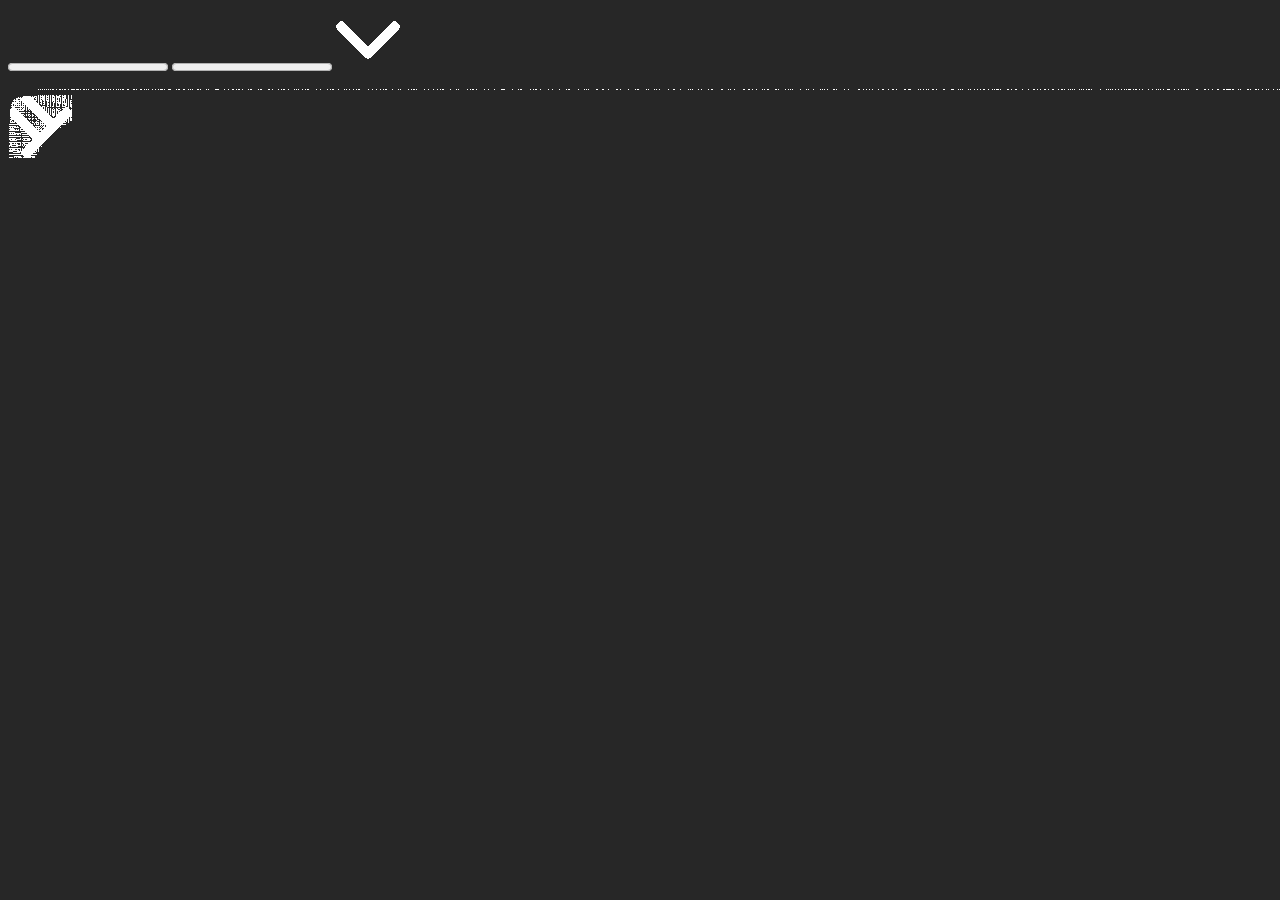
<file: part 1/image.html>
<!DOCTYPE html>
<html lang="en">

<head>
    <meta charset="UTF-8">
    <meta name="viewport" content="width=device-width, initial-scale=1.0">
    <title>Document</title>
    <style>
        body {
            background: #272727;
        }
    </style>
</head>

<body>
    <progress id="progress" min="0" max="100" value="0"></progress>
    <progress id="progress2" min="0" max="100" value="0"></progress>
    <script>
        async function main() {
            const image = await loadImage("img/arrow-down.png");
            const canvas = document.createElement("canvas");
            canvas.width = image.width;
            canvas.height = image.height;

            canvas.getContext("2d").drawImage(image, 0, 0);
            document.body.appendChild(canvas);

            const cifrada = document.createElement("canvas");
            cifrada.width = image.width * image.height;
            cifrada.height = 1;
            cfctx = cifrada.getContext("2d");

            for (let x = image.width; x > 1; --x) {
                for (let y = image.height; y > 1; --y) {
                    const buffer = document.createElement("canvas");
                    buffer.width = 1;
                    buffer.height = 1;
                    buffer.getContext("2d").drawImage(image, x, y, 1, 1, 0, 0, 1, 1);

                    cfctx.drawImage(buffer, x * y, 0);
                }
            }
            document.body.appendChild(cifrada)


            const decifrada = document.createElement("canvas");
            decifrada.width = image.width;
            decifrada.height = image.height;

            desctx = decifrada.getContext("2d");

            for (let x = 1; x <= image.width; ++x) {
                for (let y = 1; y <= image.height; ++y) {
                    const buffer = document.createElement("canvas");
                    buffer.width = 1;
                    buffer.height = 1;

                    buffer.getContext("2d").drawImage(cifrada, x * y, 0, 1, 1, 0, 0, 1, 1);


                    desctx.drawImage(buffer, y, x)
                }
            }
            document.body.appendChild(decifrada)



        }
        main()
        async function cifrar(image) {
            const canvas = document.createElement("canvas");
            canvas.width = image.width * image.height;
            canvas.height = 1;
            const ctx = canvas.getContext("2d");
            const total = image.width * image.height;
            let progress = 0;

            for (let x = 1; x <= image.width; ++x) {
                for (let y = 1; y <= image.height; ++y) {
                    const buffer = document.createElement("canvas");
                    buffer.width = 1;
                    buffer.height = 1;
                    buffer.getContext("2d").drawImage(image, x, y, 1, 1, 0, 0, 1, 1);

                    ctx.drawImage(buffer, x * y, 0);


                    progress++;
                    document.getElementById("progress").value = (100 / total) * progress;
                }
                await sleep(1)

            }
            return canvas;
        }
        function sleep(milis) {
            return new Promise(resolve => setTimeout(resolve, milis))
        }
        async function decifrar(image, size) {
            const canvas = document.createElement("canvas");
            canvas.width = size.width;
            canvas.height = size.height;
            const ctx = canvas.getContext("2d");
            const total = image.width;
            let progress = 0;

            for (let x = 1; x <= image.width; ++x) {
                for (let y = 1; y <= image.height; ++y) {
                    const buffer = document.createElement("canvas");
                    buffer.width = 1;
                    buffer.height = 1;
                    buffer.getContext("2d").drawImage(image, x, 0, 1, 1, 0, 0, 1, 1);
                    ctx.drawImage(buffer, x, x * y);

                    document.getElementById("progress2").value = (100 / total) * progress;
                    await sleep(1)
                }
                progress++;

            }
            return canvas;
        }
        function loadImage(url) {
            return new Promise((resolve, reject) => {
                const img = new Image();
                img.addEventListener('load', () => resolve(img));
                img.addEventListener('error', () => {
                    reject(new Error(`Failed to load ${url}`));
                });
                img.src = url;
            });
        }
    </script>
</body>

</html>
</file>
